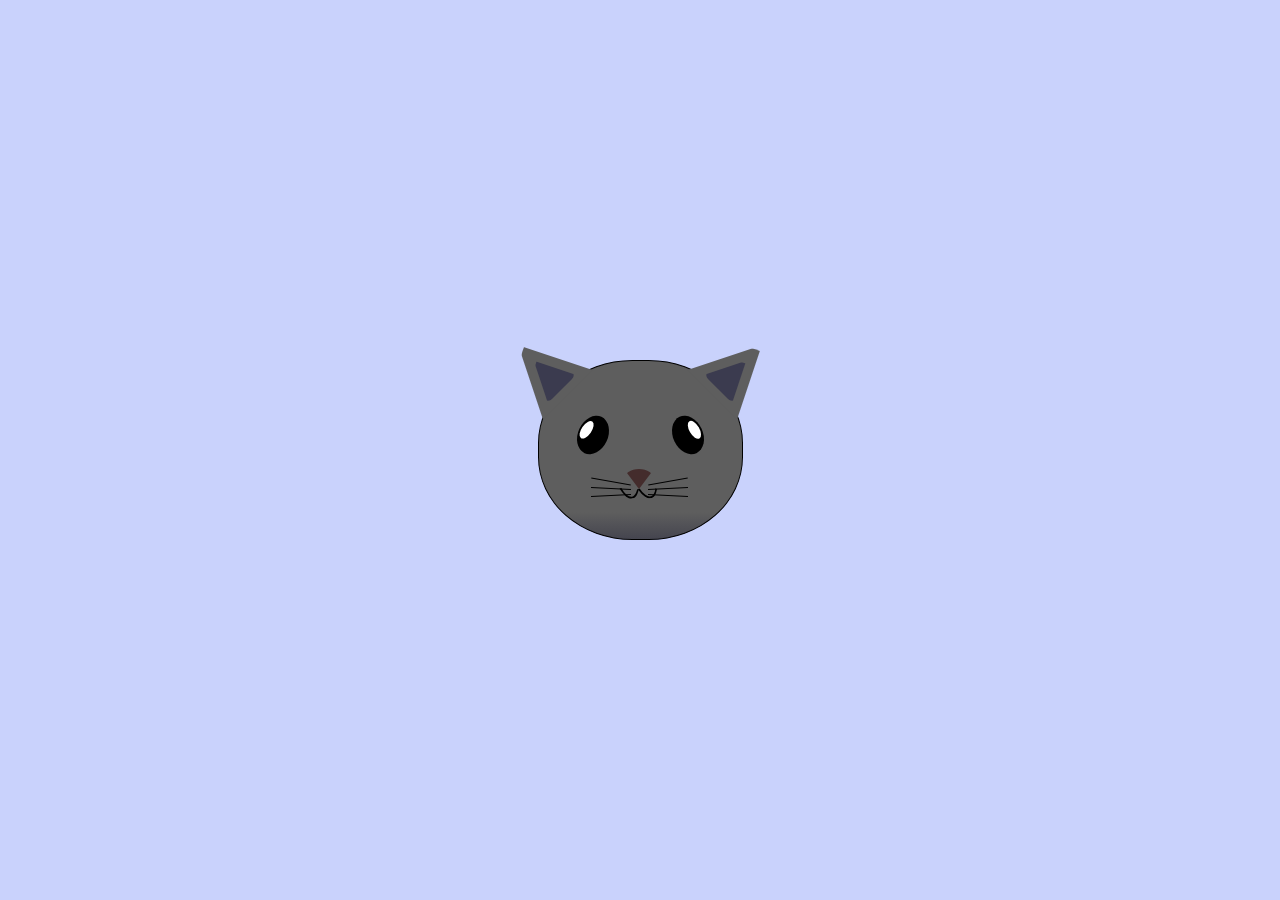
<file: catPaint/index.html>
<!DOCTYPE html>
<html lang="en">
<head>
    <meta charset="UTF-8">
    <meta name="viewport" content="width=device-width, initial-scale=1.0">
    <title>Cat Painting</title>
    <link rel="stylesheet" href="./style.css">
</head>
<body>
    <main>
        <div class="cat-head">
            <div class="cat-ears">
                <div class="cat-left-ear">
                    <div class="cat-left-inner-ear"></div>
                </div>
                <div class="cat-right-ear">
                    <div class="cat-right-inner-ear"></div>
                </div>
            </div>
            <div class="cat-eyes">
                <div class="cat-left-eye">
                    <div class="cat-left-inner-eye"></div>
                </div>
                <div class="cat-right-eye">
                    <div class="cat-right-inner-eye"></div>
                </div>
            </div>
            <div class="cat-nose"></div>
            <div class="cat-mouth">
                <div class="cat-mouth-line-left"></div>
                <div class="cat-mouth-line-right"></div>
            </div>
            <div class="cat-whiskers-left">
                <div class="cat-whisker-left-top"></div>
                <div class="cat-whisker-left-middle"></div>
                <div class="cat-whisker-left-bottom"></div>
            </div>
            <div class="cat-whiskers-right">
                <div class="cat-whisker-right-top"></div>
                <div class="cat-whisker-right-middle"></div>
                <div class="cat-whisker-right-bottom"></div>
            </div>
        </div>
        
        
    </main>
</body>
</html>
</file>
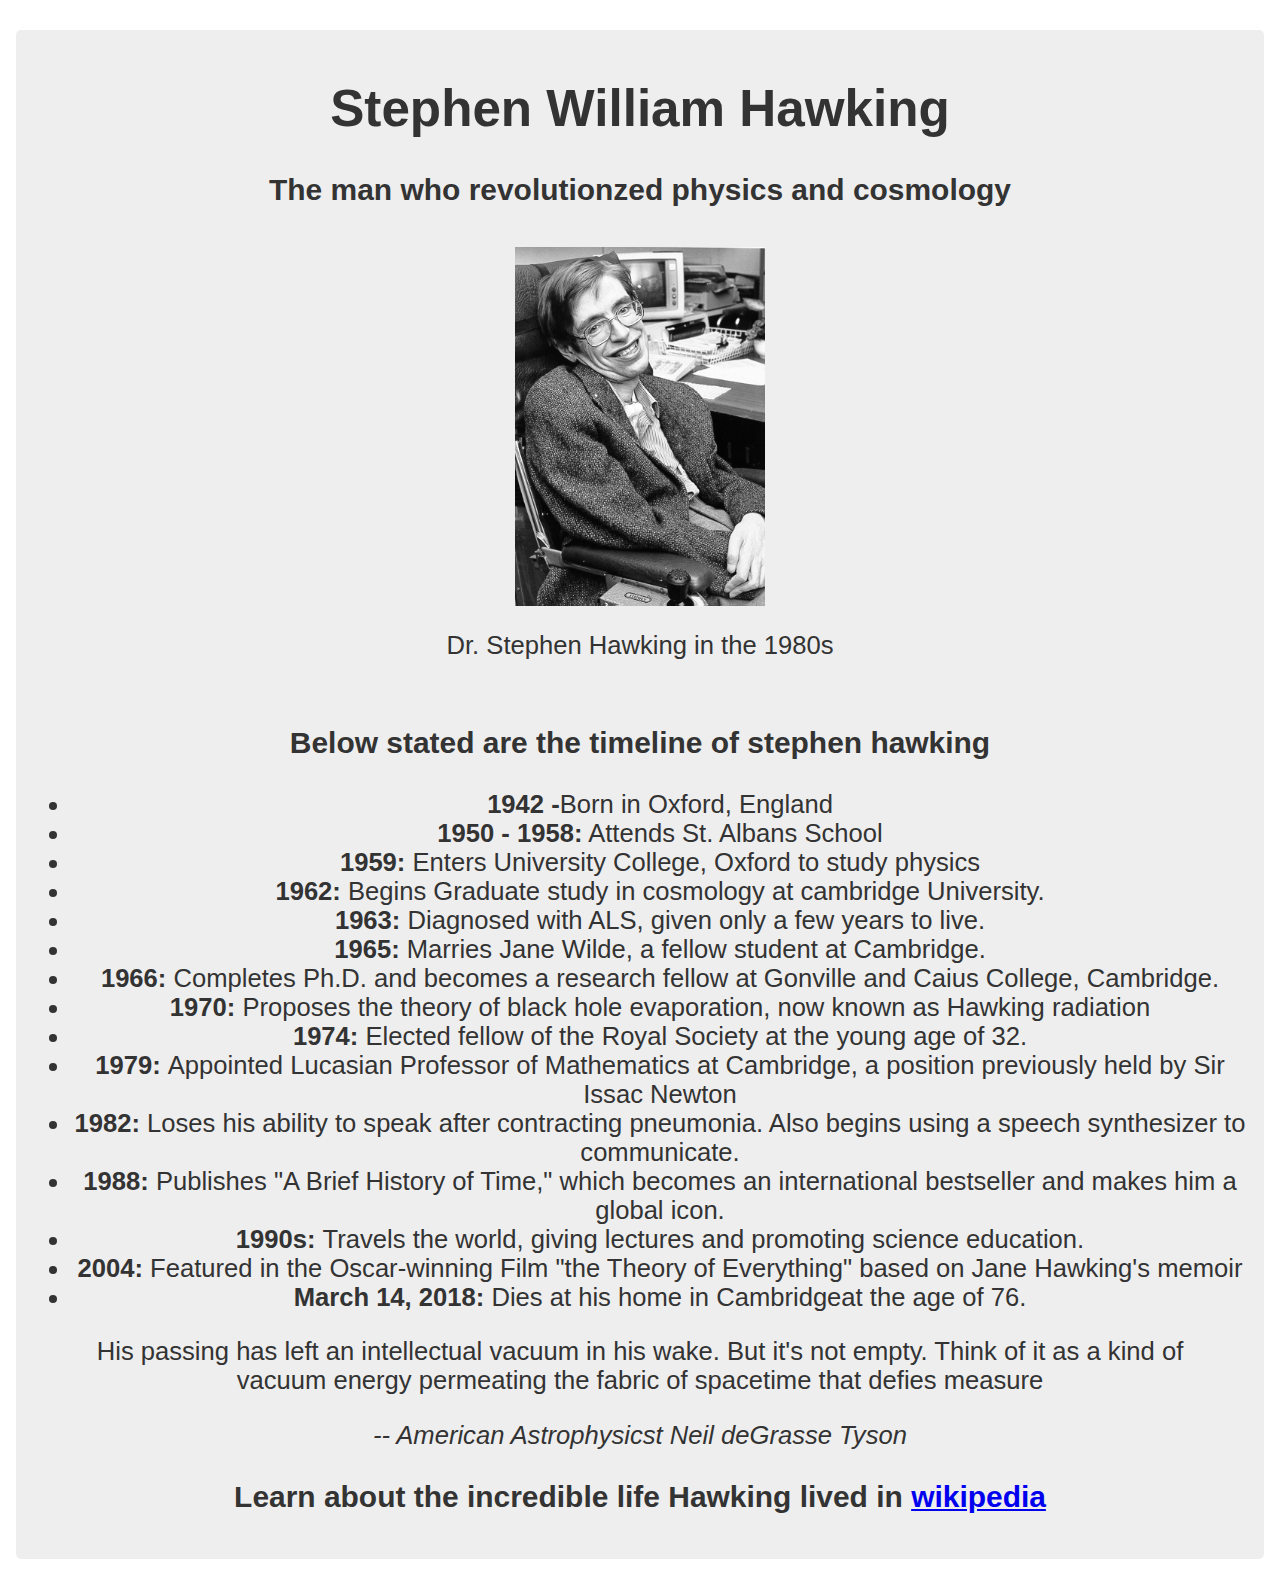
<file: tributePage/index.html>
<!DOCTYPE html>
<html lang="en">
<head>
    <meta charset="UTF-8">
    <meta name="viewport" content="width=device-width, initial-scale=1.0">
    <title>Tribute Page</title>
    <link rel="stylesheet" href="styles.css">
</head>
<body>
    <main id="main">
        <h1 id="title" >Stephen William Hawking</h1>
        <h3>The man who revolutionzed physics and cosmology</h3>
        <div class="image" id="img-div">
            <img src="Stephen_Hawking.StarChild.jpg" id="image" class="main-img" alt="image of Stephen Hawking">
            <p id="img-caption">Dr. Stephen Hawking in the 1980s</p>
        </div>
        <h3>Below stated are the timeline of stephen hawking</h3>
        <section id="tribute-info">
            <ul>
                <li><span><strong>1942 -</strong></span>Born in Oxford, England</li>
                <li><span><strong>1950 - 1958:</strong></span> Attends St. Albans School</li>
                <li><span><strong>1959: </strong></span>Enters University College, Oxford to study physics</li>
                <li><span><strong>1962: </strong></span>Begins Graduate study in cosmology at cambridge University.</li>
                <li><span><strong>1963: </strong></span>Diagnosed with ALS, given only a few years to live.</li>
                <li><span><strong>1965: </strong></span>Marries Jane Wilde, a fellow student at Cambridge.</li>
                <li><span><strong>1966: </strong></span>Completes Ph.D. and becomes a research fellow at Gonville and Caius College, Cambridge.</li>
                <li><span><strong>1970: </strong></span>Proposes the theory of black hole evaporation, now known as Hawking radiation</li>
                <li><span><strong>1974: </strong></span>Elected fellow of the Royal Society at the young age of 32.</li>
                <li><span><strong>1979: </strong></span>Appointed Lucasian Professor of Mathematics at Cambridge, a position previously held by Sir Issac Newton</li>
                <li><span><strong>1982: </strong></span>Loses his ability to speak after contracting pneumonia. Also begins using a speech synthesizer to communicate.</li>
                <li><span><strong>1988: </strong></span>Publishes "A Brief History of Time," which becomes an international bestseller and makes him a global icon.</li>
                <li><span><strong>1990s: </strong></span>Travels the world, giving lectures and promoting science education.</li>
                <li><span><strong>2004: </strong></span>Featured in the Oscar-winning Film "the Theory of Everything" based on Jane Hawking's memoir</li>
                <li><span><strong>March 14, 2018: </strong></span>Dies at his home in Cambridgeat the age of 76.</li>
            </ul>
            
            <blockquote cite="https://twitter.com/neiltyson/status/973772335537893377?ref_src=twsrc%5Etfw%7Ctwcamp%5Etweetembed%7Ctwterm%5E973772335537893377%7Ctwgr%5Ec6cf3b2644776c1a4992f1a95347d75a2d4efbe2%7Ctwcon%5Es1_&ref_url=https%3A%2F%2Fd-38959128282063211581.ampproject.net%2F2312012346000%2Fframe.html">
            <p>His passing has left an intellectual vacuum in his wake. But it's not empty. Think of it as a kind of vacuum energy permeating the fabric of spacetime that defies measure</p>
            <cite>-- American Astrophysicst Neil deGrasse Tyson</cite>
        </blockquote>
        <h3>Learn about the incredible life Hawking lived in <a id="tribute-link" href="https://en.wikipedia.org/wiki/Stephen_Hawking" target="_blank">wikipedia</a></h3>
        </section>
        
    </main>
</body>
</html>
</file>
<file: catPaint/style.css>
*{
    box-sizing: border-box;
}
body{
    background-color: #c9d2fc;
}
.cat-head{
    position: absolute;
    top: 0;
    right: 0;
    left: 0;
    bottom: 0;
    margin: auto;
    width: 205px;
    height: 180px;
    border: 1px solid #000;
    border-radius: 46%;
    background: linear-gradient(#5e5e5e 85%, #45454f 100%);
}
.cat-left-ear {
    position: absolute;
    top: -26px;
    left: -31px;
    border-top-left-radius: 90px;
    border-top-right-radius: 10px;
    transform: rotate(-45deg);
    border-left: 35px solid transparent;
    border-right: 35px solid transparent;
    border-bottom: 70px solid #5e5e5e;
    z-index: 1;
}
.cat-right-ear{
    position: absolute;
    border-top-right-radius: 10px;
    top: -26px;
    left: 163px;
    transform: rotate(45deg);
    border-top-left-radius: 90px;
    border-top-right-radius: 10px;
    border-right: 35px solid transparent;
    border-left: 35px solid transparent;
    border-bottom: 70px solid #5e5e5e;
    z-index: 1;
}
.cat-left-inner-ear{
    position: absolute;
    top: 22px;
    left: -20px;
    border-bottom-left-radius: 40%;
    border-bottom-right-radius: 40%;
    border-top-right-radius: 10px;
    border-top-left-radius: 90px;
    border-left: 20px solid transparent;
    border-right: 20px solid transparent;
    border-bottom: 40px solid #3b3b4f;
}
.cat-right-inner-ear{
    position: absolute;
    top: 22px;
    left: -20px;
    border-bottom-left-radius: 40%;
    border-bottom-right-radius: 40%;
    border-top-right-radius: 10px;
    border-top-left-radius: 90px;
    border-left: 20px solid transparent;
    border-right: 20px solid transparent;
    border-bottom: 40px solid #3b3b4f;
}
.cat-left-eye{
    position: absolute;
    top: 54px;
    left: 39px;
    border-radius: 60%;
    transform: rotate(25deg);
    width: 30px;
    height: 40px;
    background-color: #000;
}
.cat-right-eye{
    position: absolute;
    top: 54px;
    left: 134px;
    border-radius: 60%;
    transform: rotate(-25deg);
    width: 30px;
    height: 40px;
    background-color: #000;
}
.cat-left-inner-eye{
    position: absolute;
    top: 8px;
    left: 2px;
    border-radius: 60%;
    transform: rotate(10deg);
    width: 10px;
    height: 20px;
    background-color: #fff;
}
.cat-right-inner-eye{
    position: absolute;
    top: 8px;
    left: 18px;
    border-radius: 60%;
    transform: rotate(-5deg);
    width: 10px;
    height: 20px;
    background-color: #fff;
}
.cat-nose
{
    position: absolute;
    top: 108px;
    left: 85px;
    border-top-left-radius: 50%;
    border-bottom-left-radius: 50%;
    border-bottom-right-radius: 50%;
    transform: rotate(180deg);
    border-left: 15px solid transparent;
    border-right: 15px solid transparent;
    border-bottom: 20px solid #442c2c;
}
.cat-mouth div{
    width: 30px;
    height: 50px;
    border: 2px solid #000;
    border-color: black transparent transparent transparent;
    border-radius: 190%/190px 150px 0 0 ;
}
.cat-mouth-line-left{
    position: absolute;
    top: 88px;
    left: 74px;
    transform: rotate(170deg);
}
.cat-mouth-line-right{
    position: absolute;
    top: 88px;
    left: 91px;
    transform: rotate(165deg);
}
.cat-whiskers-left div{
    width: 40px;
    height: 1px;
    background-color: #000;
}
.cat-whiskers-right div{
    width: 40px;
    height: 1px;
    background-color: #000;
}
.cat-whisker-left-top{
    position: absolute;
    top: 120px;
    left: 52px;
    transform: rotate(10deg);
}
.cat-whisker-left-middle{
    position: absolute;
    top: 127px;
    left: 52px;
    transform: rotate(3deg);
}
.cat-whisker-left-bottom{
    position: absolute;
    top: 134px;
    left: 52px;
    transform: rotate(-3deg);
}
.cat-whisker-right-top{
    position: absolute;
    top: 120px;
    left: 109px;
    transform: rotate(-10deg);
}
.cat-whisker-right-middle{
    position: absolute;
    top: 127px;
    left: 109px;
    transform: rotate(-3deg);
}
.cat-whisker-right-bottom{
    position: absolute;
    top: 134px;
    left: 109px;
    transform: rotate(3deg);
}
</file>
<file: tributePage/styles.css>
body{
    font-size: 1.6rem;
    text-align: center;
    color: #333;
}
#main{
    display: block;
    justify-content: center;
    align-items: center;
    background-color: #eee;
    margin: 30px 8px;
    padding: 15px;
    border-radius: 5px;
    font-family: Arial, Helvetica, sans-serif;
}
div{
    display: block;
    padding: 10px;
    margin: auto;
}
#image{
    display: block;
    max-width: 100%;
    height: auto;
    margin: 0 auto;
    align-items: center;
    justify-content: center;
}
</file>
